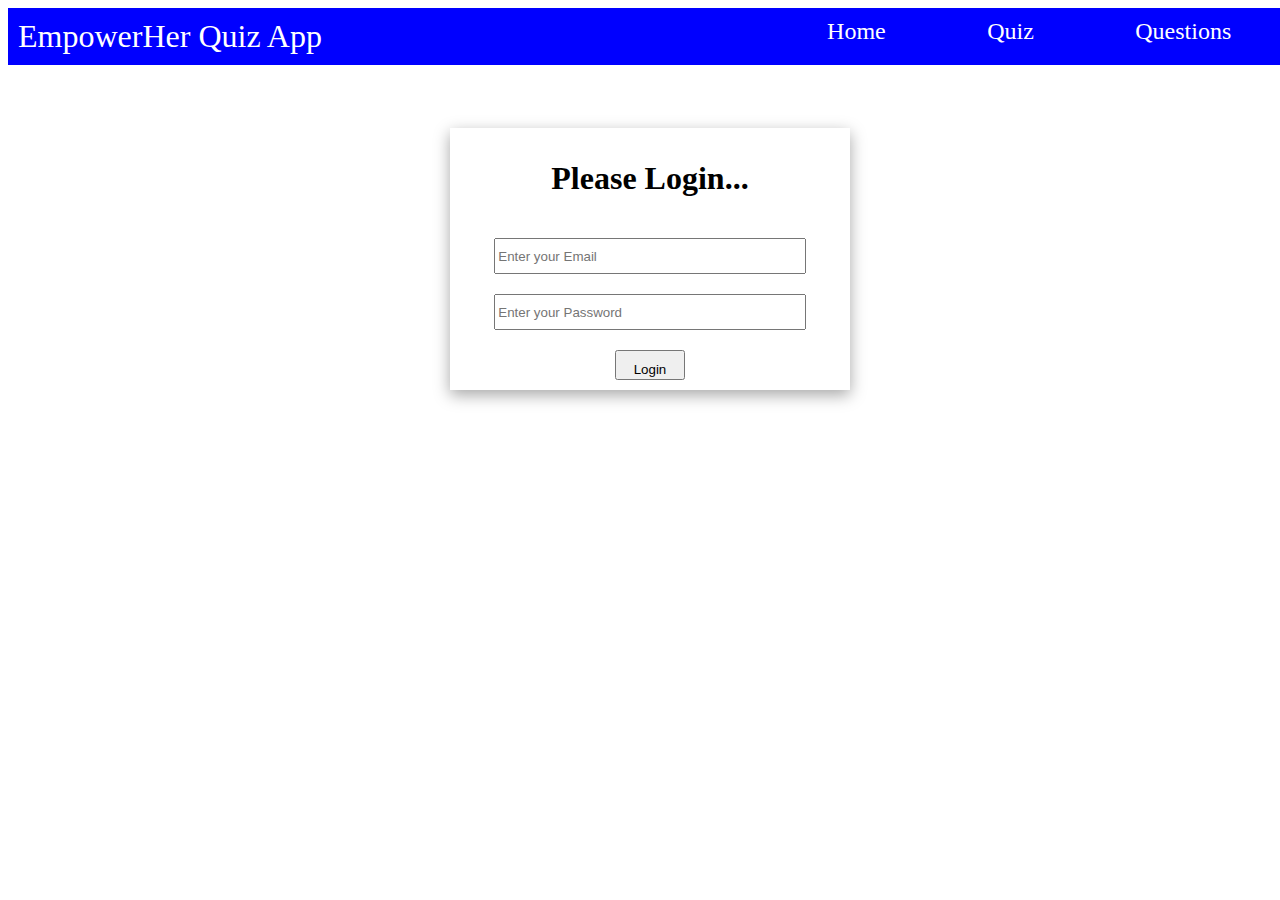
<file: index.html>
<!DOCTYPE html>
<html lang="en">
<head>
    <meta charset="UTF-8">
    <meta name="viewport" content="width=device-width, initial-scale=1.0">
    <title>Document</title>
    <link rel="stylesheet" href="./styles/index.css">
    <link rel="stylesheet" href="./styles/login.css">
</head>
<body>
    <div id="nav"></div>
    <div id="footer"></div>
    <form id="form" action="">
        <h1>Please Login...</h1>
        <input type="email" id="email" placeholder="Enter your Email">
        <input type="password" id="password" placeholder="Enter your Password">
        <input type="submit" id="loginbtn" value="Login">
    </form>
    
</body>
<script src="./scripts/navbar.js" type="module"></script>
<!-- <script src="./scripts/footer.js" type="module"></script> -->
<script src="./scripts/index.js"></script>
</html>
</file>
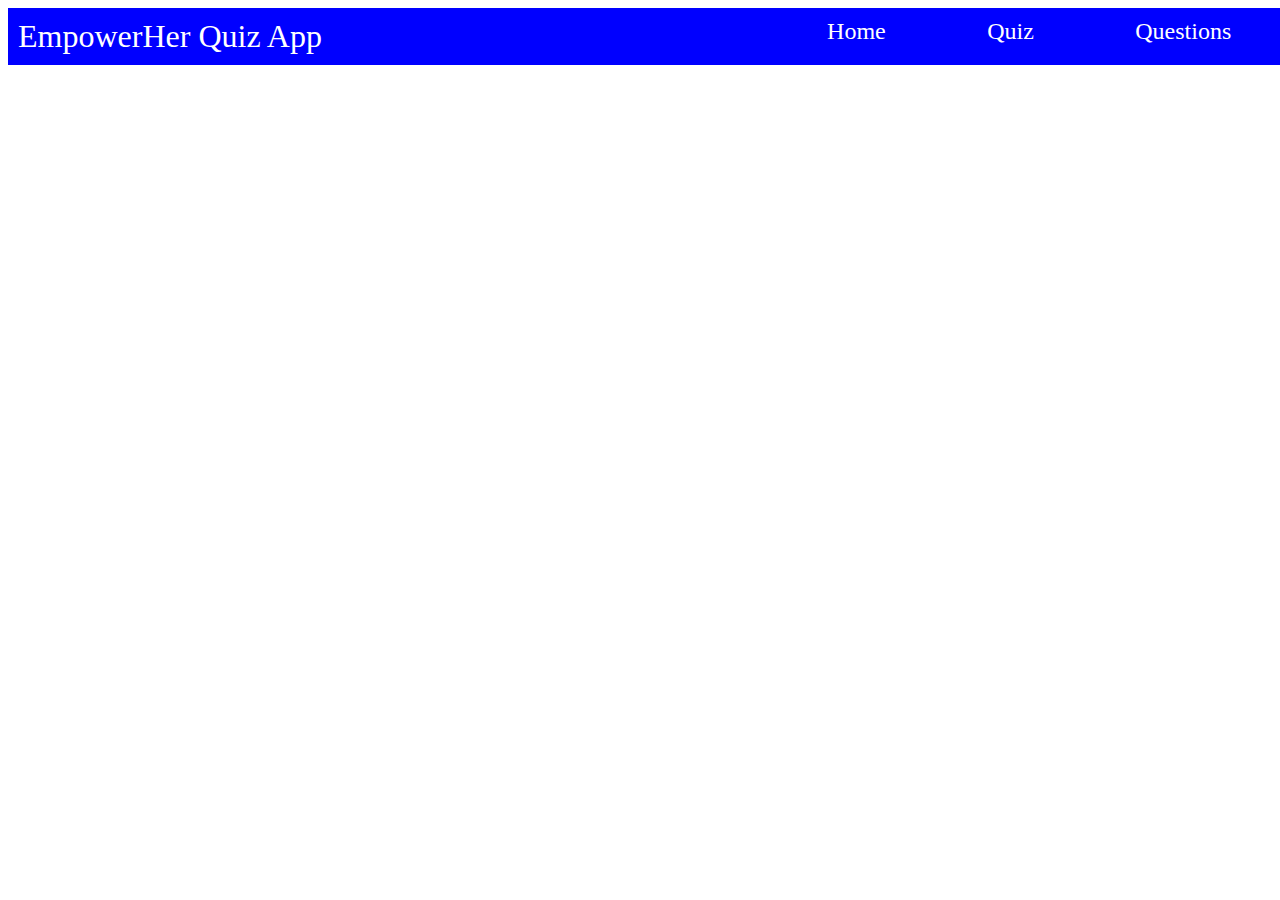
<file: questions.html>
<!DOCTYPE html>
<html lang="en">
<head>
    <meta charset="UTF-8">
    <meta name="viewport" content="width=device-width, initial-scale=1.0">
    <title>Document</title>
    <link rel="stylesheet" href="./styles/index.css">
</head>
<body>
    <div id="nav"></div>
    <div id="footer"></div>
    
    
</body>
<script src="./scripts/navbar.js" type="module"></script>
<script src="./scripts/footer.js" type="module"></script>
</html>
</file>
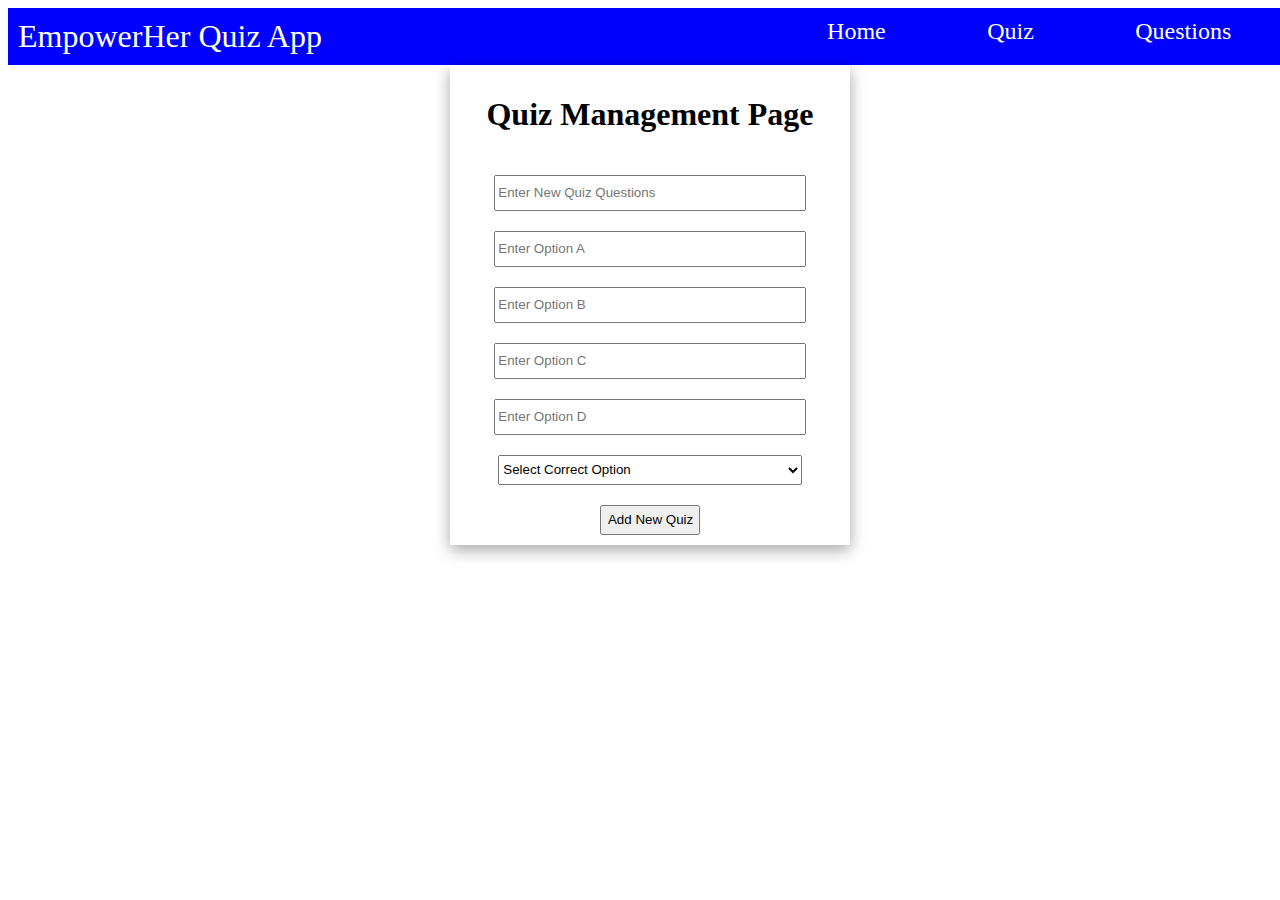
<file: quiz.html>
<!DOCTYPE html>
<html lang="en">
<head>
    <meta charset="UTF-8">
    <meta name="viewport" content="width=device-width, initial-scale=1.0">
    <title>Document</title>
    <link rel="stylesheet" href="./styles/index.css">
    <link rel="stylesheet" href="./styles/quiz.css">
</head>
<body>
    <div id="nav"></div>
    <div id="footer"></div>
    <form id="quizform">
        <h1>Quiz Management Page</h1>
        <input type="text" id="quizquestions" placeholder="Enter New Quiz Questions">
        <input type="text" id="option1" placeholder="Enter Option A">
        <input type="text" id="option2" placeholder="Enter Option B">
        <input type="text" id="option3" placeholder="Enter Option C">
        <input type="text" id="option4" placeholder="Enter Option D">
        <select id="select">
            <option value="">Select Correct Option</option>
            <option value="a">A</option>
            <option value="a">B</option>    
            <option value="a">C</option>
            <option value="a">D</option>
        </select>

        <!-- <input type="text" id="status" placeholder="Enter Status"> -->
        <input type="submit" id="addnewbtn" value="Add New Quiz ">
         <!-- <button id="addnewbtn">AddNew Quiz</button> -->
    </form>
    <div id="contaier"></div>
    
</body>
<script src="./scripts/navbar.js" type="module"></script>
<script src="./scripts/footer.js" type="module"></script>
<script src="./scripts/quiz.js" type="module"></script>
</html>
</file>
<file: styles/index.css>
/* body{
    height: 100vb;
} */
#nav{

    width: 100%;
    height: fit-content;
    background-color: blue;
    padding: 10px;
}
#nav-container{
    display: flex;
    justify-content: space-between;
}
a{
    color: white;
    text-decoration: none;
    font-size: 1.5rem;
}
a:hover{
    color: brown;
}
#top{
    font-size: 2rem;
}
#nav-items{
    display: flex;
    justify-content: space-around;
    width: 40%;
}
/* #footer{
    width: 100%;
    height: fit-content;
    background-color: blue;
    padding: 10px;
    color: white;
    position: absolute;
    bottom: -60px;
   
} */
</file>
<file: styles/login.css>
#form{
    padding: 10px;
    width: 30%;
    height: 50%;
    /* border: 1px solid red; */
    gap: 20px;
    display: flex;
    flex-direction: column;
    align-items: center;
    margin-left: 35%;
    margin-top: 5%;
    box-shadow: rgba(0, 0, 0, 0.35) 0px 5px 15px;
    
}
#form input{
    width: 80%;
    height: 100%;
}
#form #email,#form #password{
    /* width: 50%; */
    height: 30px;
}
#form #loginbtn{
    width: 70px;
    height: 30px;
    padding: 10px 10px;
    text-align: center;
}
</file>
<file: styles/quiz.css>
body{
    height: auto;
}
#quizform{
    width: 30%;
    height: 10%;
    display: flex;
    flex-direction: column;
    padding: 10px;
    gap: 20px;
    align-items: center;
    margin-left: 35%;
    /* margin-top: 10sss%; */
    box-shadow: rgba(0, 0, 0, 0.35) 0px 5px 15px;
}
#quizform input{
    width: 80%;
    height: 30px;
}
#quizform #select{
    width: 80%;
    height: 30px;
}
#quizform #addnewbtn{
    width: 100px;
    height: 30px;    
}
#contaier{
    display: grid;
    grid-template-columns: repeat(4,1fr);
    gap: 10%;
    
}
</file>
